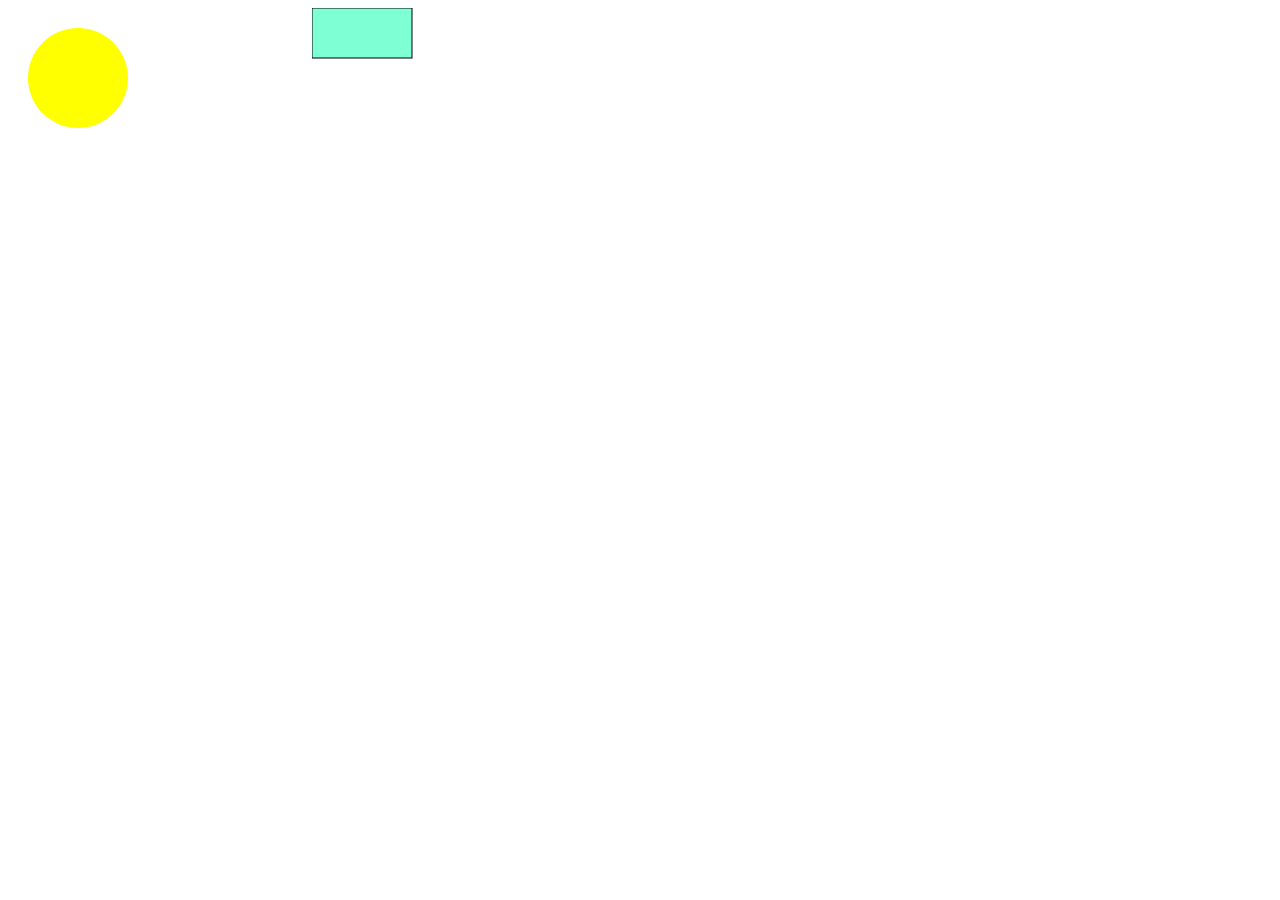
<file: index.html>
<!DOCTYPE html>
<html lang="ru">
<head>
    <meta charset="UTF-8">
    <meta name="viewport" content="width=device-width, initial-scale=1.0">
    <title>Document</title>
</head>
<body>
    <svg> 
        <circle cx="70px" cy="70px" r="50px" fill="yellow"></circle>
    
    </svg>
    <svg>
        <rect width="100px" height="50px" stroke="black" fill="aquamarine"></rect>
    </svg>
</body>
</html>
</file>
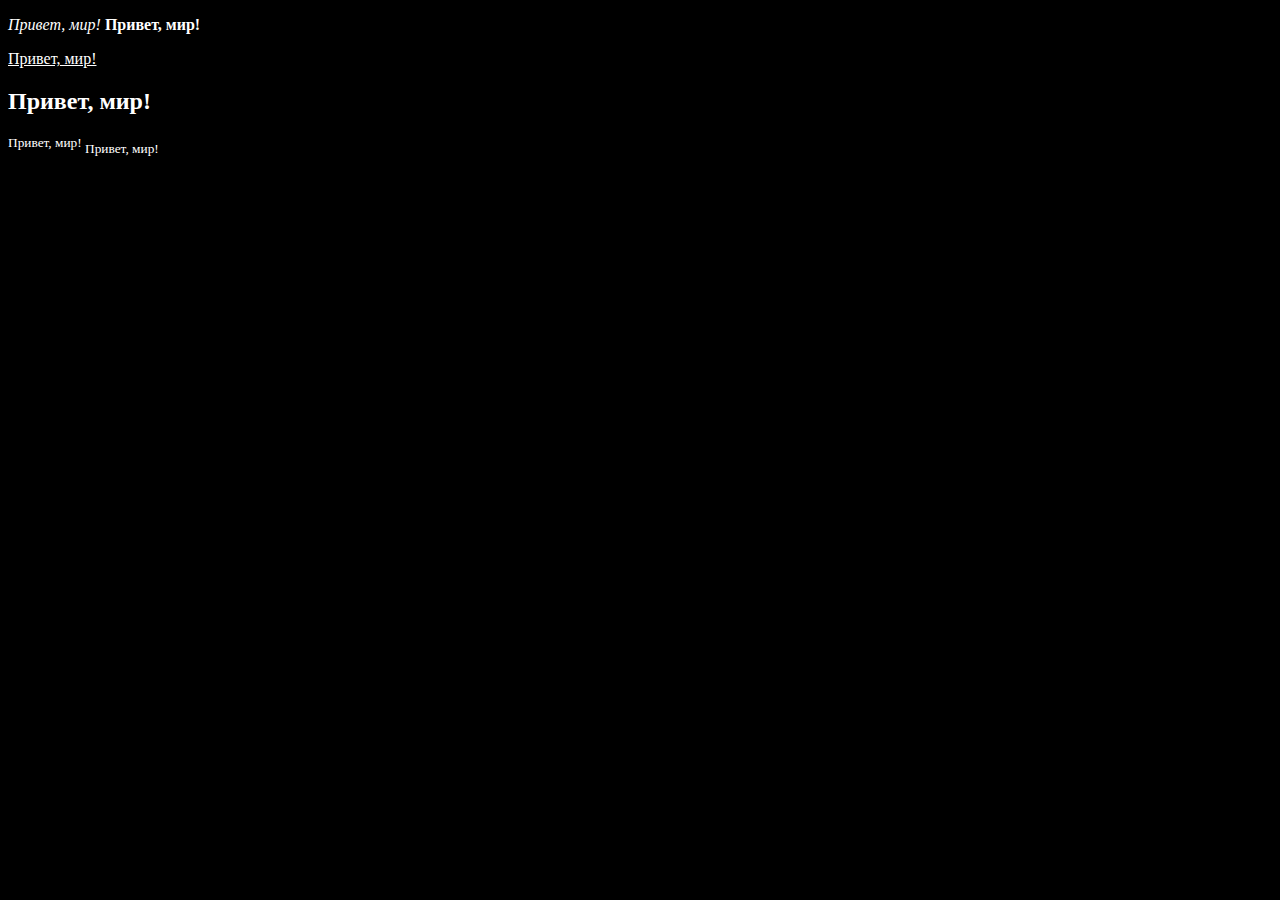
<file: 1 урок Домашнее задание/index.html>
<!DOCTYPE html>
<html lang="ru">
<head>
    <meta charset="UTF-8">
    <meta name="viewport" content="width=device-width, initial-scale=1.0">
    <title>Document</title>
    <link rel="stylesheet" href="style.css">
</head>
<body>
    <p><i>Привет, мир!</i> <b>Привет, мир!</b></p>
    <div><u>Привет, мир!</u><h2>Привет, мир!</h2></div>
    <footer><sup>Привет, мир!</sup><small> Привет, мир!</small></footer>       
</body>
</html>
</file>
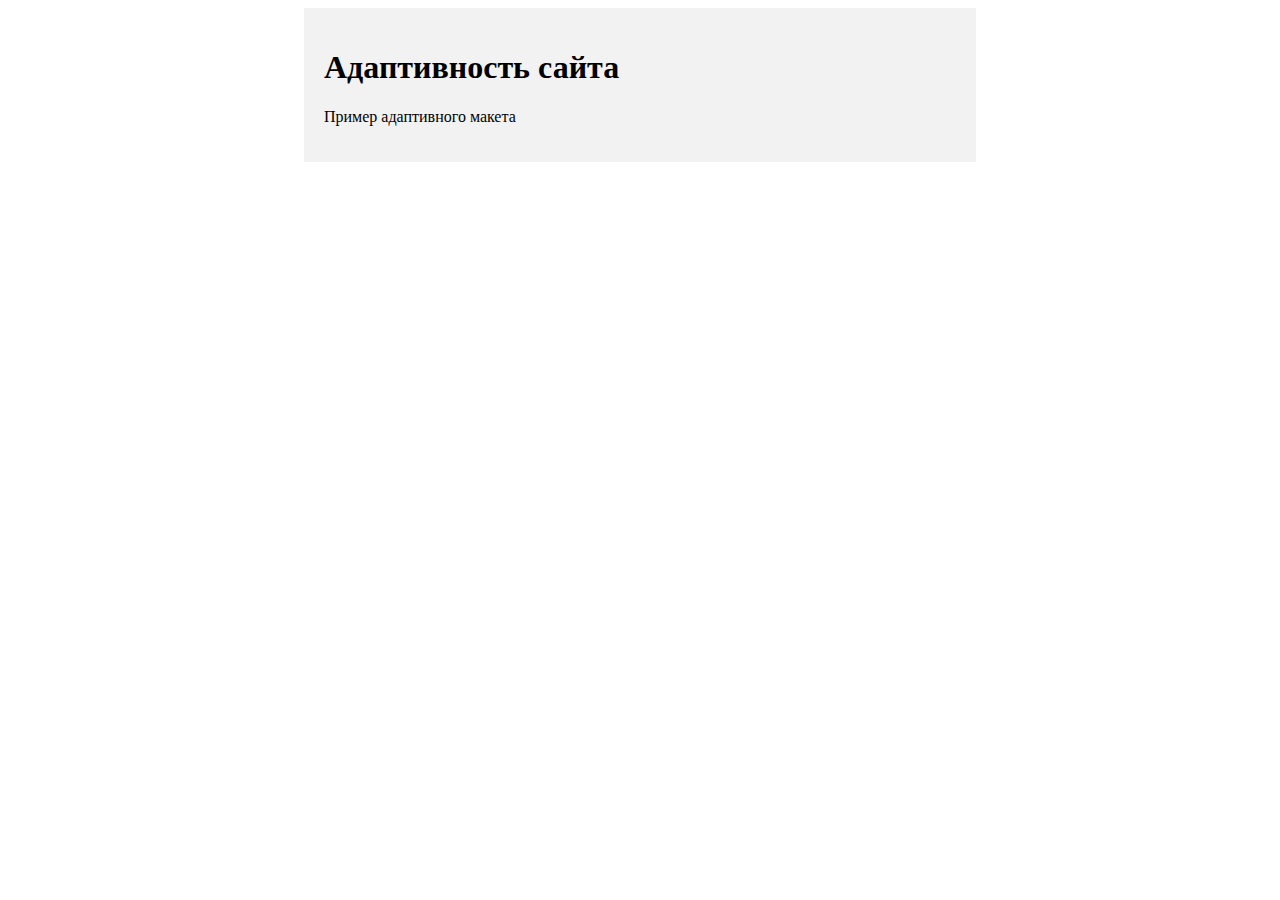
<file: 3 модуль 1 урок Домашнее задание/Index.html>
<!DOCTYPE html>
<html lang="ru">
<head>
    <meta charset="UTF-8">
    <meta name="viewport" content="width=device-width, initial-scale=1.0">
    <title>Document</title>
    <link rel="stylesheet" href="style.css">
</head>
<body>
    <div class="container">
        <h1>Адаптивность сайта</h1>
        <p>Пример адаптивного макета</p>
    </div>
</body>
</html>
</file>
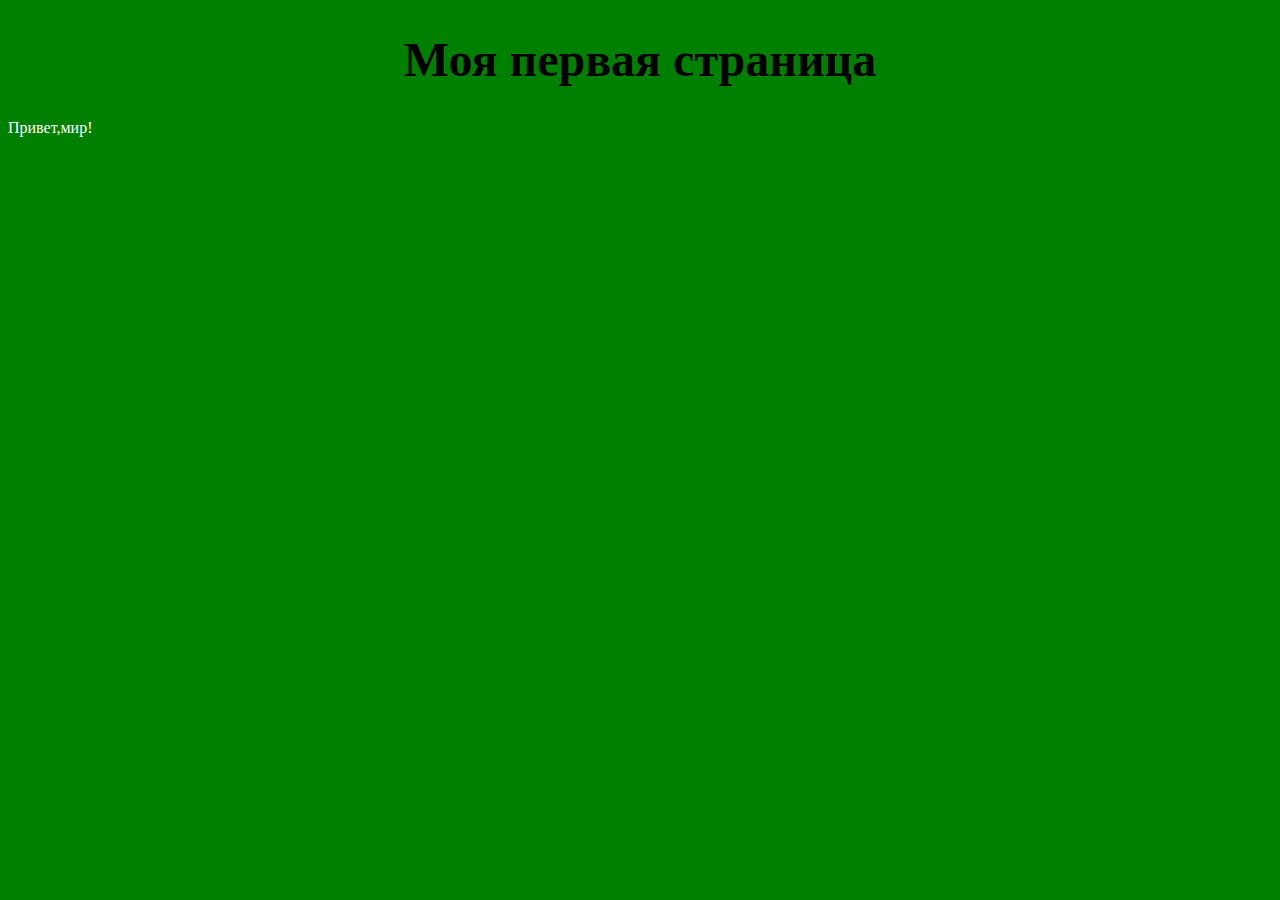
<file: 3урок Домашнее задание/index.html>
<!DOCTYPE html>
<html lang="ru">
<head>
    <meta charset="UTF-8">
    <meta name="viewport" content="width=device-width, initial-scale=1.0">
    <title>Моя первая страница</title>
    <link rel='stylesheet' href=style.css> 
</head>
<body>
    <h1 class="title">Моя первая страница</h1>
    <p class="text">Привет,мир!</p>
</body>
</html>
</file>
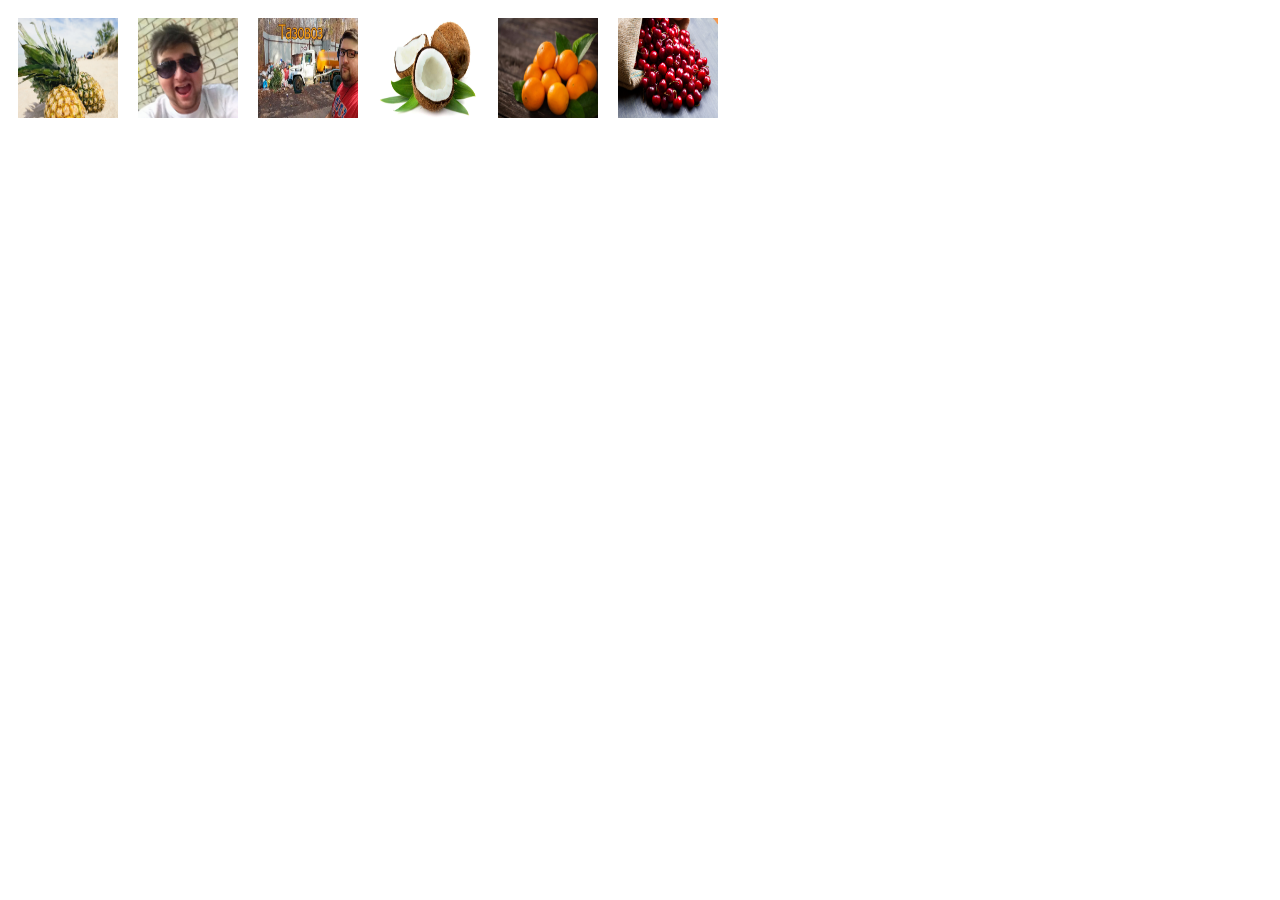
<file: 4 урок Домашнее задание/index.html>
<!DOCTYPE html>
<html lang="RU">
<head>
    <meta charset="UTF-8">
    <meta name="viewport" content="width=device-width, initial-scale=1.0">
    <title>Document</title>
    <link rel="stylesheet" href="style.css">
</head>
<body>
    <div class="container">
        <div class ='box'>
            <img width="100" height="100" src="Ананас.jpg" alt="">
            <p></p>
        </div>

        <div class="box">
            <img width="100" height="100" src="Тазик29.jpg" alt="">
            <p></p>
        </div>

        <div class ='box'>
            <img width="100" height="100" src="Тазовоз.jpg" alt="">
            <p></p>
        </div>

        <div class ='box'>
            <img width="100" height="100" src="Кокос.jpeg" alt="">
            <p></p>
        </div>

        <div class="box">
            <img width="100" height="100" src="Апельсин.jpg" alt="">
            <p></p>
        </div>

        <div class ='box'>
            <img width="100" height="100" src="вишня.jpeg" alt="">
            <p></p>
        </div>
    </div>
</body>
</html>
</file>
<file: 1 урок Домашнее задание/style.css>
html{
    background-color: black;
    color: white;
}
</file>
<file: 3 модуль 1 урок Домашнее задание/style.css>
.container{
    background-color: #f2f2f2;
    padding:20px;
    margin: 0 auto;
}
@media screen and (max-width:2000px) {
    .container{width:100%;}
}
@media screen and (min-width: 768px) {
    .container{width:50%;}
}
</file>
<file: 4 урок Домашнее задание/style.css>
.container{
    height: 500px;
    display: flex;
    flex-direction: row;
    flex-wrap: wrap; 
}
.box{
    background: red;
    height: 10px;
    width: 100px;
    margin:10px;
}
</file>
